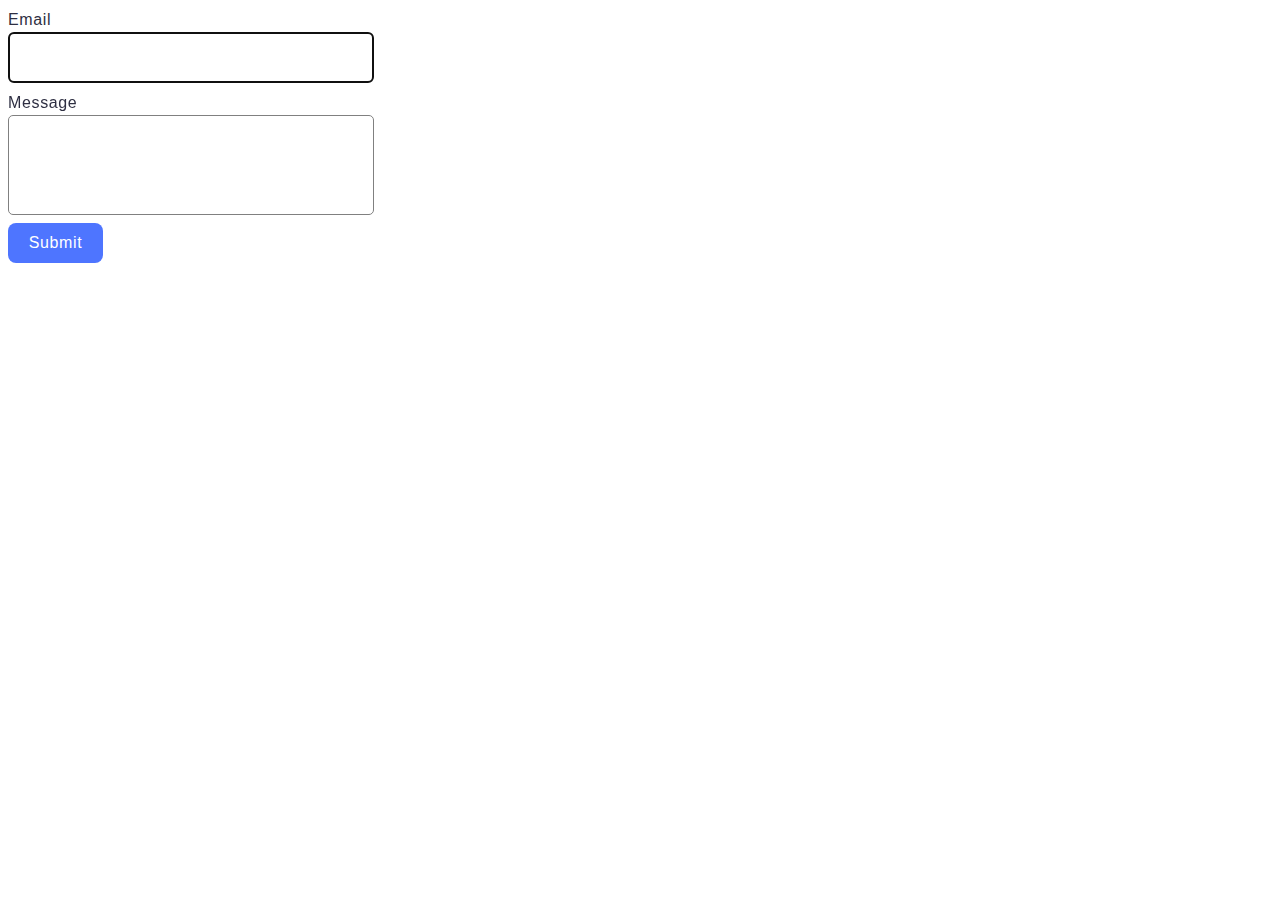
<file: src/2-form.html>
<!DOCTYPE html>
<html lang="en">
  <head>
    <meta charset="UTF-8" />
    <meta http-equiv="X-UA-Compatible" content="IE=edge" />
    <meta name="viewport" content="width=device-width, initial-scale=1.0" />
    <title>Form</title>
    <link rel="stylesheet" href="./css/styles.css" />
  </head>
  <body>
    <form class="feedback-form" autocomplete="off">
      <label>
        Email
        <input type="email" name="email" autofocus />
      </label>
      <label>
        Message
        <textarea name="message" rows="8"></textarea>
      </label>
      <button type="submit">Submit</button>
    </form>
    <script src="./js/2-form.js" type="module"></script>
  </body>
</html>
</file>
<file: src/css/styles.css>
/**
  |============================
  | include css partials with
  | default @import url()
  |============================
*/
@import url('./gallery.css');
@import url('./form.css');
</file>
